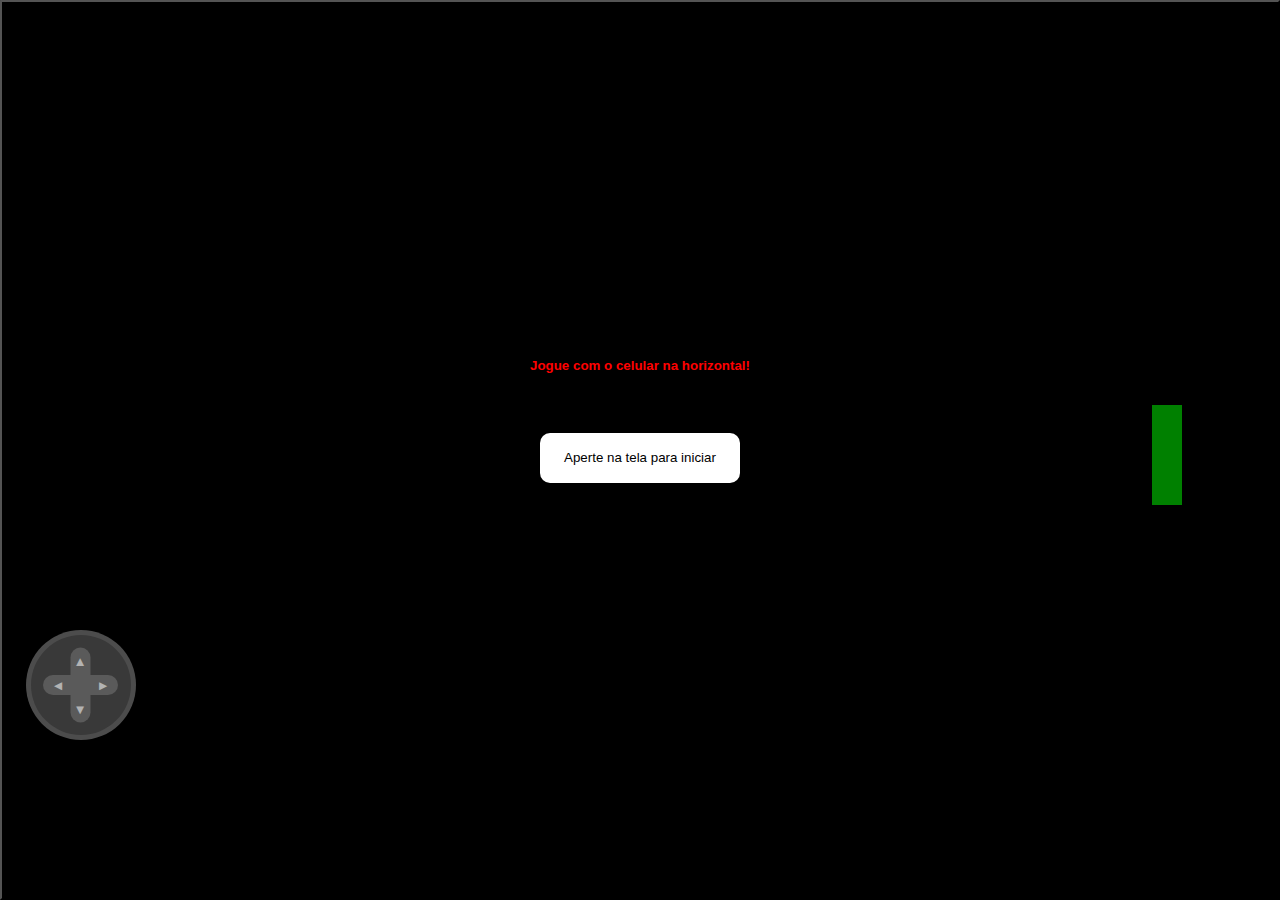
<file: index.html>
<html lang="pt-br">
<head>
    <meta charset="UTF-8">
    <meta name="viewport" content="width=device-width, initial-scale=1.0">
    <title>Document</title>
    <link rel="stylesheet" href="style.css">
	<link rel="manifest" href="manifest.json">
	<script>
		if ('serviceWorker' in navigator) {
		  navigator.serviceWorker.register('./sw.js')
			 .then(function () {console.log('service worker registered');})
			 .catch(function () {console.log('service worker failed'); });
		}
	</script>
    </head>
	<body>
		<div class="fundo">
			<div class="pontuacao"></div>
			<button type="button" id="start">
				<span class="aviso">Jogue com o celular na horizontal!</span>
				<span class="startmsg">Aperte na tela para iniciar</span>
			</button>
			<div id="div1">
			</div>
			<div class="controle">
				<div class="crosspad">
					<div class="pady">
						<button type="button" id="acima">▲</button>
						<button type="button" id="baixo">▼</button>
					</div>
					<div class="padx">
						<button type="button" id="esquerda">◄</button>
						<button type="button" id="direita">►</button>
					</div>
				</div>
			</div>
			<div class="vidas">
			</div>
		</div>
		<script>
            // start
			let vidas, pontos;
			let theme = new Audio("./audio/quickman.mp3");
			let hurt = new Audio("./audio/classic_hurt.mp3");
			let punch = new Audio("./audio/punch.mp3");
			let champions = new Audio("./audio/queenEsquilos.mp3");
			let o = setInterval("colisao()",5);
			let n = setInterval("moverdireita()",15);
			function iniciar(){
				theme.load();
				theme.play();
				theme.volume = 0.1;
				theme.loop = true;
				for(c=0; c<vidas; ++c){
						imgh = document.querySelector(".vidas img");
						imgh.remove();
					}
					vidas = 3;
				for(c=0;c<3;++c){
					vida = document.querySelector('.vidas');
					imgh = document.createElement("img");
					imgh.setAttribute("src","img/heart_pixel.png");
					imgh.setAttribute("alt","coracao");
					vida.appendChild(imgh);
				}
				pontos = 0;	
				if(contador >= 1){
					champions.pause();
					o = setInterval("colisao()",5);
					n = setInterval("moverdireita()",15);
					let fim = document.querySelector(".fim");
					let buttons = document.querySelector(".buttons");
					buttons.remove();
					fim.remove();
				}
				let objetivo = document.createElement("div");
				let fundo = document.querySelector(".fundo");
				objetivo.className="objetivo";
				fundo.appendChild(objetivo);
				let timeout = setTimeout(function(){objetivo.remove()},5000);
				if(document.querySelector('#start') != null){
				document.querySelector("#start").remove();
			}
				spawn();
				pontuou();
				document.querySelector(".objetivo").innerHTML = "Atinja 250 pontos para ganhar!";
			}

			document.querySelector("#start").addEventListener("click",()=>{iniciar()});
            document.querySelector("#acima").addEventListener("click", ()=>{move('acima')});
            document.querySelector("#esquerda").addEventListener("click",()=>{ move('esquerda')});
            document.querySelector("#direita").addEventListener("click",()=>{ move('direita')});
            document.querySelector("#baixo").addEventListener("click",()=>{ move('baixo')});
            document.querySelector("#acima").addEventListener("click",()=>{ move('acima')});
            // Mover cursor 1  - através dos botões
			function move(Direcao){
				let fundo = document.querySelector('.fundo');
				if (Direcao == "direita") {
					if(parseInt(getComputedStyle(div1).left) >= parseInt(getComputedStyle(fundo).width) - parseInt(getComputedStyle(div1).width)){
						div1.style.left = parseInt(getComputedStyle(fundo).width) - parseInt(getComputedStyle(div1).getPropertyValue("width"));
					}
					else{
						direita();
					}
				}
				if (Direcao == "esquerda") {
					if(parseInt(getComputedStyle(div1).left) <= parseInt(getComputedStyle(fundo).getPropertyValue("margin-left"))){
						div1.style.left = 0;
					}
					else{
						esquerda();
					}
				}

				if (Direcao == "acima") {
					if(parseInt(getComputedStyle(div1).top) <= 0){
						div1.style.top = parseInt(getComputedStyle(fundo).top) - 3;
					}
					else{
						acima();
					}
				}

				if (Direcao == "baixo") {
					if(parseInt(getComputedStyle(div1).top) >= parseInt(getComputedStyle(fundo).height) - parseInt(getComputedStyle(div1).height)){
						div1.style.top = parseInt(getComputedStyle(fundo).height) - parseInt(getComputedStyle(div1).height);
					} 
					else{
						baixo();
					}
				}
			}
            function direita() {
				div1.style.left = parseInt(getComputedStyle(div1).left)+15;
			}

			function esquerda() {
				div1.style.left = parseInt(getComputedStyle(div1).left)-15;
			}

			function baixo() {
				div1.style.top = parseInt(getComputedStyle(div1).top)+15;
			    }
			function acima() {
				div1.style.top = parseInt(getComputedStyle(div1).top)-15;
			}

			//Spawn
			function spawn(){
				let fundo = document.querySelector(".fundo");
				let inimigo = document.createElement("div");
				let controle = document.querySelector(".controle");
				fundo.appendChild(inimigo);
				inimigo.className = "inimigo";
				inimigo.style.top = Math.floor(Math.random() * (parseInt(getComputedStyle(fundo).height) - parseInt(getComputedStyle(inimigo).height)));
			}
			//Enemy move
			function moverdireita(){
				let inimigo = document.querySelector(".inimigo");
				let earray= document.querySelectorAll(".inimigo");
				let fundo = document.querySelector(".fundo");
				if(document.querySelector(".inimigo") != null){
					inimigo.style.left = parseInt(getComputedStyle(inimigo).left)+5;
				}
				if(document.querySelector(".inimigo") != null && parseInt(getComputedStyle(inimigo).left) >= parseInt(getComputedStyle(fundo).width)){
						despawn();
						vidas--;
						damage();
						if(vidas == 0){
							endgame();
						}
					}
			}

			function damage(){
				heart = document.querySelector(".vidas img");
				if(heart != null){
				document.querySelector(".vidas img").remove();
				}
				hurt.load();
				hurt.play();
				hurt.volume = 0.3;
			}

			function pontuou(){
				pontuacao=document.querySelector(".pontuacao");
				pontuacao.innerHTML = "Pontuação: " + pontos;
			}

			function despawn(){
				document.querySelector(".inimigo").remove();
				clearInterval(n);
				n = setInterval("moverdireita()",15);
				spawn();
			}
			function moveresquerda(){
				let inimigo = document.querySelector(".inimigo");
				inimigo.style.left = parseInt(getComputedStyle(inimigo).left)-5;
				if (parseInt(getComputedStyle(inimigo).left) < 0){
					despawn();
					pontos += 10;
					pontuou();
					if(pontos == 250){
							clearInterval(n);
							endgame();
						}
				}
		}
				function colisao(){
					let fundo = document.querySelector(".fundo");
					let inimigo = document.querySelector(".inimigo");
					let controle = document.querySelector(".controle");
					if(inimigo != null){
						if ((parseInt(getComputedStyle(inimigo).left)) >= (parseInt(getComputedStyle(div1).left) - parseInt(getComputedStyle(inimigo).width)) && (parseInt(getComputedStyle(inimigo).left)) <= (parseInt(getComputedStyle(div1).left) + parseInt(getComputedStyle(div1).width)) && parseInt(getComputedStyle(inimigo).top) >= parseInt(getComputedStyle(div1).top) && parseInt(getComputedStyle(inimigo).top) < (parseInt(getComputedStyle(div1).top) + parseInt(getComputedStyle(div1).height))){
							punch.load();
							punch.play();
							punch.volume = 0.5;	
							clearInterval(n);
							moveresquerda();
							n = setInterval("moveresquerda()",15);
							}
						}
					}
				function nope(){
					let fundo = document.querySelector(".fundo");
					let ty = document.createElement("div");
					fundo.remove();
					fundo=document.createElement("img");
					fundo.className="fundo";
					document.body.appendChild(fundo);
					fundo.setAttribute("src","img/plotwist.gif");
					fundo.setAttribute("alt","plotwist");
					ty.innerHTML = "Obrigado por jogar! :)";
					ty.className="ty";
					fundo.appendChild(ty);
				}
				function endgame(){
					contador++;
					clearInterval(n);
					clearInterval(o);
					let fim=document.createElement("div");
					let fundo = document.querySelector(".fundo");
					fundo.appendChild(fim);
					fim.setAttribute('class', 'fim');
					let buttons = document.createElement("div");
					fundo.appendChild(buttons);
					buttons.setAttribute('class','buttons');
					let buttony = document.createElement("button");
					let buttonn = document.createElement("button");
					buttony.innerHTML = "Sim";
					buttonn.innerHTML = "Não";
					buttony.setAttribute('id','bsim');
					buttony.setAttribute('type','button');
					buttonn.setAttribute('id','bnao');
					buttonn.setAttribute('type','button');
					buttons.appendChild(buttony);
					buttons.appendChild(buttonn);
					if(vidas == 0){
						fim.innerHTML = "Você perdeu :( Que pena! Deseja jogar novamente?";
					}
					else if(pontos == 100){
						fim.innerHTML = "Parabéns por ganhar! Deseja jogar novamente?";
						champions.load();
						champions.play();
						theme.pause();
					}
					buttony.addEventListener("click",()=>{iniciar()});
					buttonn.addEventListener("click",()=>{nope()})
				}

            //Ao carregar a página estas linhas são executadas. Funções que são chamadas a cada 15 e 5 milisegundos
			let contador = 0;
		</script>
	</body>
</html>
</file>
<file: style.css>
body{
    background-color: rgb(44, 44, 51);
    margin: 0px;
    border: 0px;
    padding: 0px;
}

#start{
    background-color: transparent;
    align-self: center;
    display: flex;
    flex-direction: column;
    justify-content: center;
    align-items: center;
    width: 100%;
    height: 100%;
    cursor: pointer;
    z-index: 2;
}

.aviso{
    position: relative;
    top: -60px;
    margin: 0 auto 0 auto;
    color: red;
    font-weight: bolder;
}


.startmsg{
    background-color: white;
    display: flex;
    justify-content: center;
    align-items: center;
    width: 200px;
    height: 50px;
    border-radius: 10px;
}

.objetivo{
    margin-top: 10vh;
    color: white;
    animation: piscar 2s infinite;
}

@keyframes piscar{
    0%{
        opacity: 0;
    }
    50%{
        opacity: 1;
    }
    100%{
        opacity: 0;
    }
}

.fundo {
     width: 100%;
     height: 100%;
     background-color: black;
     text-align: center;
     display: flex;
     flex-direction: column;
     border-radius: 1px;
     overflow: hidden;
	}
.controle{
    position: absolute;
    top: 70vh;
    left: 2vw;
    width: 100px;
    height: 100px;
    border-radius: 70px;
    background-color: rgba(230, 230, 230, 0.356);
    border: 5px solid rgba(133, 133, 133, 0.527);
    display: flex;
    flex-direction: column;
    justify-content: space-around;
    align-items: center;
    z-index: 1;
    opacity: 0.7;
}

.controle button{
    outline: none;
    border: none;
    background: none;
    cursor: pointer;
    color: white;
}
.crosspad{
    display: flex;
    flex-direction: column;
    justify-content: center;
    align-items: center;    
}
.padx{
    border-radius: 20px;
    width: 75px;
    height: 20px;
    background-color: gray;
    display: flex;
    justify-content: space-around;
    align-items: center;
    z-index: 2;
    margin-top: -20px;
}

.pady{
    border-radius: 20px;    
    width: 75px;
    height: 20px;
    transform: rotate(90deg);
    background-color: gray;
    display: flex;
    flex-flow: row nowrap;
    justify-content: space-around;
    align-items: center;
}

.vidas{
    position: absolute;
    left: 90vw;
    top: 70vh;
    width: 10px;
    display: flex;
    flex-direction: row-reverse;
}

.vidas img{
    margin-right: 10px;
    width: 5vw;
    height: 8vh;
}
#acima{
    display: flex;
    justify-content: center;
    align-items: center;
    margin-right: 20px;
    transform: rotate(-90deg);
}
#esquerda{
    margin-right: 10px;
    display: flex;
    justify-content: center;
    align-items: center;
}
#baixo{
    display: flex;
    justify-content: center;
    align-items: center;
    transform: rotate(-90deg);
}
#direita{
    margin-left: 5px;
    display: flex;
    justify-content: center;
    align-items: center;
}

#div1 {
    position: absolute;
    top: 45vh;
    left: 90vw;
    width: 30px; 
    height: 100px;
    background-color: green; 
    text-align: center;
}

.inimigo{
    position: absolute;
    top: 0px;
    left: -10px;
    background-color: red;
    width: 10px;
    height: 10px;
}

.pontuacao{
    position: absolute;
    left: 80vw;
    top: 1vh;
    color: white;
    z-index: 1;
}

.fim{
    color: white;
    margin-top: 40px;
    margin-bottom: 20px;
}

#bsim, #bnao{
    width: 10px;
    height: 10px;
    background: none;
    border: none;
    color: white;
    padding: 20px;
    display: flex;
    justify-content: center;
    align-items: center;
    cursor: pointer;
}

#bnao{
    margin-left: 10vw;   
}

.buttons{
    display: flex;
    justify-content: center;
}

.ty{
    color: white;
    background-color: black;
    border-radius: 5px;
    width: 100px;
    height: 10px;
}

@media screen and (max-width: 1000px){
    .fundo, .painel{
        width: 100%;
        height: 100%;    
    }
    
    .controle{
        left: 3vw;
        top: 60vh;
    }
}

@media screen and (max-width: 600px){
    .controle{
        width: 60px;
        height: 60px;
        left: 5vw;
        top: 60vh;
    }

    .padx, .pady{
        width:20px;
        height:20px;
    }
}
</file>
